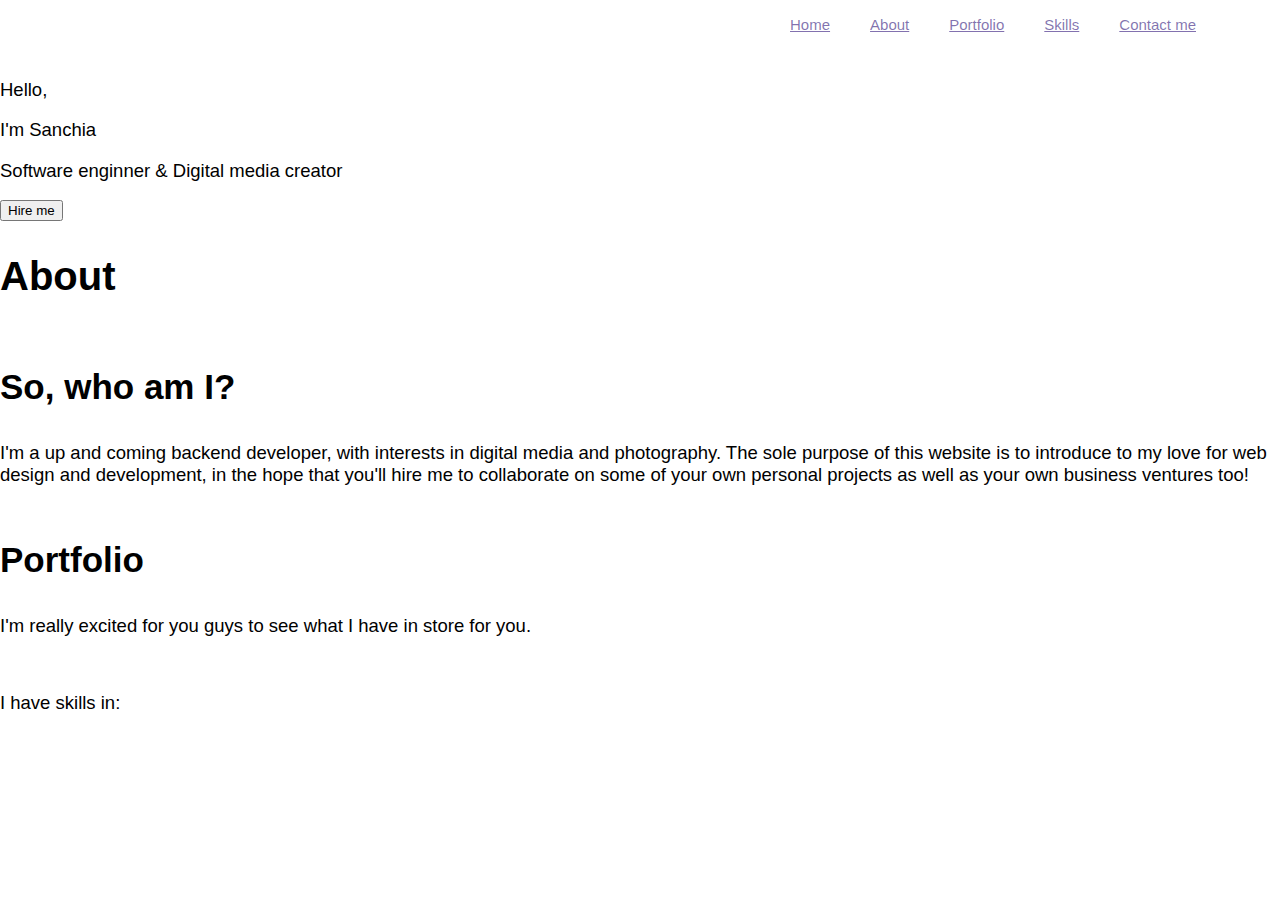
<file: HTML & CSS/index.html>
<!DOCTYPE html>
<html></html>
<html lang="en-GB">
<head>
<meta charset="UTF-8">
<meta charset="UTF-8">
</head>
<meta name="viewport" content="width=device-width, initial-scale=1.0">

<!-- ================ TITLE OF WEBSITE  ===============-->

<title>Sanchia's portfolio website- personal website</title>

<!--CSS STYLESHEET NOW LINKED-->

<link rel="stylesheet" type="text/css" href="style.css">
</head>

<!--========= HEADER ============-->

<body>
    <nav>

        <!--========== NAVIGATION/ MAIN MENU =============-->

    <div class="navbar"></div>

<!---=================== NAVIGATION ======================-->
<div class="toggle"></div>
<ul>
    <li><a href="#">Home</a></li>
    <li><a href="#">About</a></li>
    <li><a href="#">Portfolio</a></li>
    <li><a href="#">Skills</a></li>
    <li><a href="#">Contact me</a></li>
</ul>
</nav>

<div class="text-container"></div>
<p>Hello,<span></span></p> 
<p>I'm Sanchia<span></span></p>
<p>Software enginner & Digital media creator<span></span></p>

<!--============== BUTTON ================-->
<!-- maybe <a href='#' type="button" class-->
<button class="hire-btn">Hire me</button>
<!--=====  <button class="down-cv">Download CV</button> ==== ---->

<section class="About">
<div class="about container">
<h2>About</h2>
</div>
<div class="content">
    <div class="contentBx">
<h3>So, who am I?</h3>
<p>I'm a up and coming backend developer, with interests in
    digital media and photography. The sole purpose of this website
    is to introduce to my love for web design and development, in the hope
    that you'll hire me to collaborate on some of your own personal projects as well 
    as your own business ventures too!</p>
    </div>
</div>
</section>

<section class="portfolio">
<div class="portfolio container">
<h3>Portfolio</h3>
<p>I'm really excited for you guys to see what I have
    in store for you.
</p>
</div>
</section>
<br>

<section class="skills">
<div class="skills container">
<p>I have skills in:</p>

<p></p>


</div>







</section>




</body>
</html>
</file>
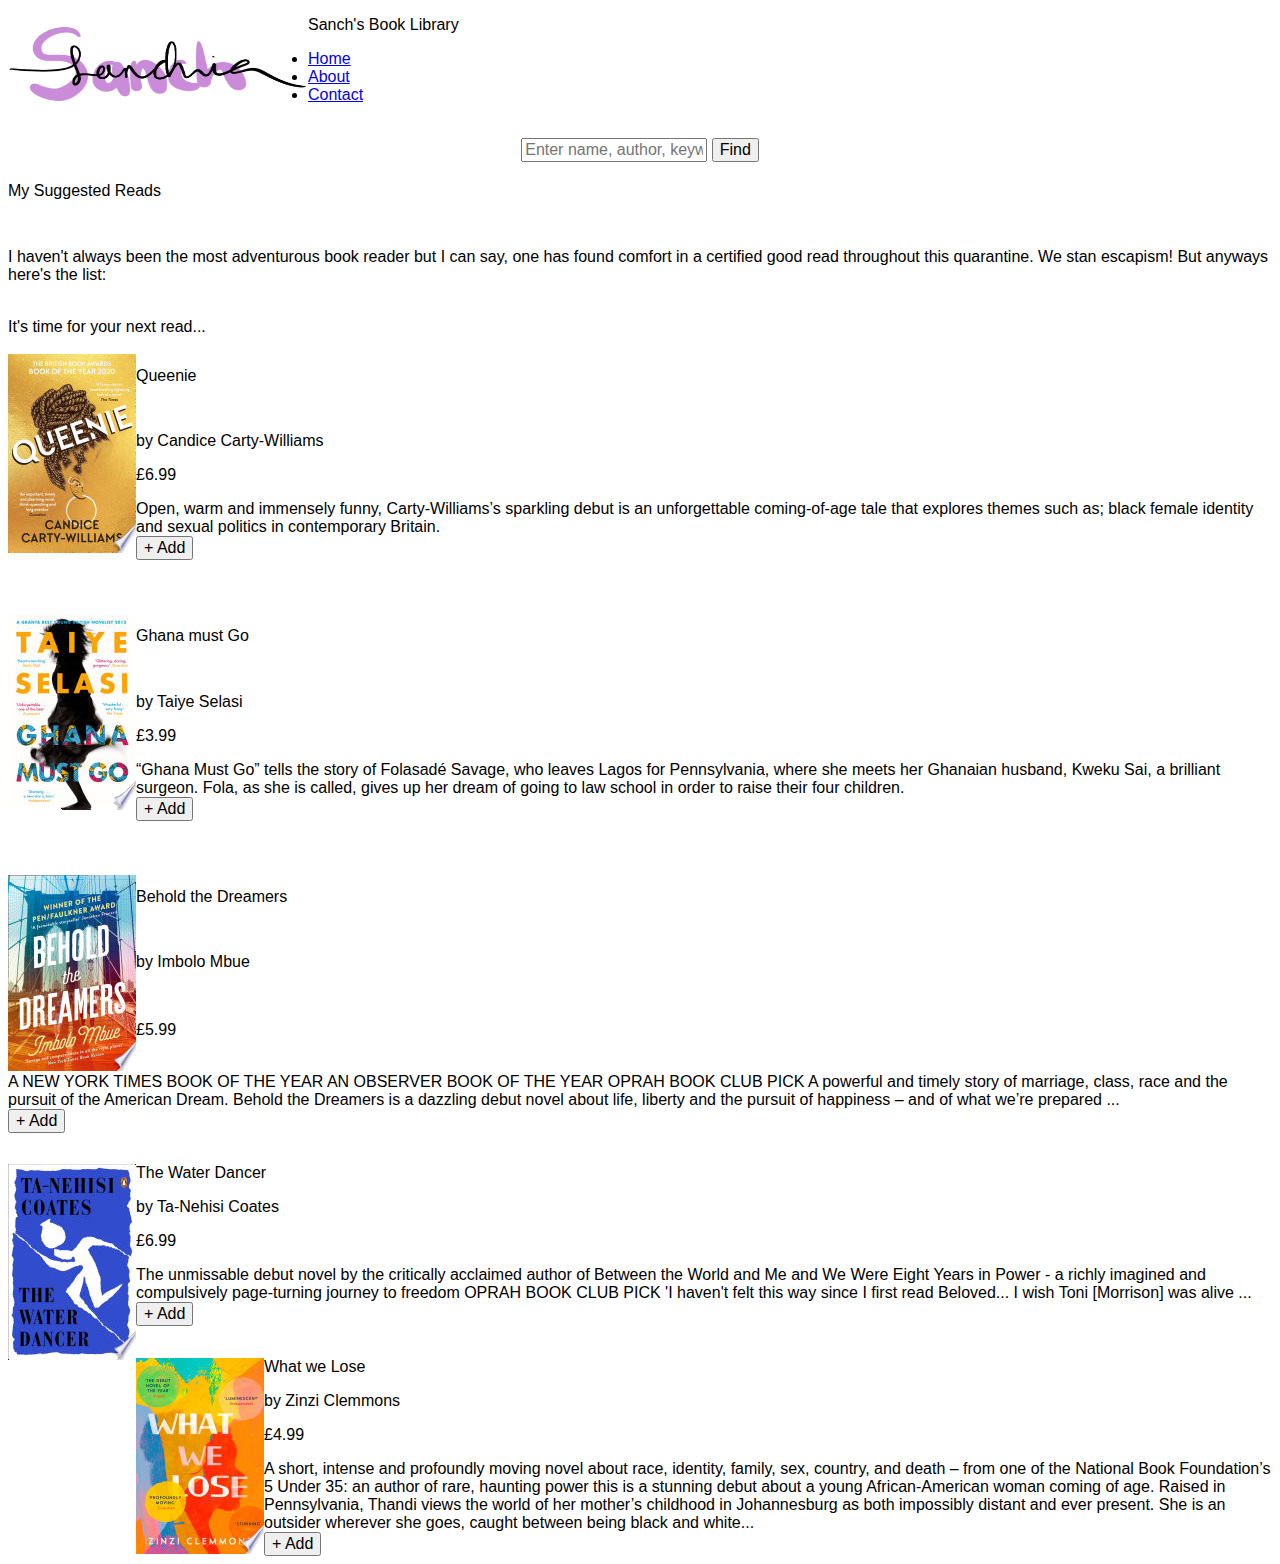
<file: HTML & CSS/Book shop/index.html>
<!DOCTYPE html>
<html></html>
<html lang="en-GB"></html>
<head>
<!-- Javascript linked file-->  
<script type="text/Javascript" src="books.js"></script>
</head>
<header>
    <meta charset="UTF-8">
    <meta name="viewport" content="width=device-width, initial-scale=1.0">
 <link rel="stylesheet" href="style.css">
    <meta name="theme-color" content="#000">
    <meta name="description" content="My ebook shop">
    <!--title of website-->
    <title class="bTitle"></title>
    <title>Sanch's Book Shop</title>
   
    <!--raw logo inside html-- resize in CSS-->
    <div class="logo">
        <img src="images/Sanch logo 2.png" alt="Sanch logo"
     width="300" height="100">   
    </div>
</header>
<head>

<body>
        <main id="root"></main>
   <ul class="nav_links"></ul>
        <header class="header"></header>
      <h1><b>Sanch's Book Library</b></h1>
      <style>
        *{
            font-weight:normal;
            font-size:medium;
            font-family: 'Gill Sans', 'Gill Sans MT', Calibri, 'Trebuchet MS', sans-serif }
    </style>
      <nav>
          <!--NAVIGATION BAR-->
    <ul>
        <li><a href="#home">Home</a>       
        <li><a href="#about">About</a>            
        <li><a href="#contact">Contact</a>   
     </li>
    </nav>
</ul>
</body>
<br>
<body>
    <!--BREADCRUMB NAVIGATION-->
    <header class="searchBar">
    <form>
        <input type="text" placeholder="Enter name, author, keyword or genre...">
        <input type="submit" value="Find">
    </form>
    </header>
</body>


<section class="list"></section>
<div>
    <h2>My Suggested Reads</h2>
    <br>
    <p>I haven't always been the most adventurous book reader
        but I can say, one has found comfort in a certified good read
        throughout this quarantine. 

        We stan escapism! But anyways here's the list:
    </p>
    <br>
<label><b>It's time for your next read...</b></label>
    
<br>
<body>
<br>
<section class="container"></section>
    <div class="book"></div>     
    <img src="images/queenie.jpeg" alt="Queenie">
    <article>
     <div class="content"></div>   
     <h2><title>="Queenie"</title>Queenie</h2>
     <br>
     <p class="author">by Candice Carty-Williams</p>
     <p class="price">£6.99</p>
    <summary class="description">Open, warm and immensely funny, Carty-Williams’s sparkling debut is 
    an unforgettable coming-of-age tale that explores themes such as; black female identity and sexual politics
     in contemporary Britain.</summary>

    </article>
</div>
<div>
<button class="addbtn">+ Add</button>
</body>
</div>
<br>

<!--GHANA MUST GO-->

<div class="book">
 <br><strong><br></strong>    
<img src="images/ghanamustgo.jpeg" alt="Ghana must Go">
<div> 
<h2 title="Ghana Must Go">Ghana must Go</h2>
<br>
<p class="author">by Taiye Selasi</p>
<p class="price">£3.99</p>
<summary class="description">“Ghana Must Go” tells the story of Folasadé Savage, who leaves Lagos for 
    Pennsylvania, where she meets her Ghanaian husband, Kweku Sai, a brilliant surgeon. 
    Fola, as she is called, gives up her dream of going to law school in order to raise their four children.</summary>
</article> 
<div>
    <button class="addbtn">+ Add</button>
    </div>
</div>

<br>
<div>
    <!--BEHOLD THE DREAMERS-->
<div class="box"></div>
 <br><strong><br></strong>   
<img src="images/beholdthedreamers.jpeg" alt="Behold the Dreamers">
<article>
 <h2 title="Behold the Dreamers">Behold the Dreamers</h2>
 <br> 
<p class="author">by Imbolo Mbue</p>
<br>   
<p class="price">£5.99</p>  
<div>    
<br>
<summary class="description">A NEW YORK TIMES BOOK OF THE YEAR AN OBSERVER BOOK OF THE YEAR OPRAH BOOK CLUB PICK 
A powerful and timely story of marriage, class, race and the pursuit of the American Dream. 
Behold the Dreamers is a dazzling debut novel about life, liberty and the pursuit of happiness – 
and of what we’re prepared ...</summary>
<div>
    <button class="addbtn">+ Add</button>
</section>
    </div>
</article>
</div>

<br>
<div>
 <!--File path- images/ jpeg (due to complex folder system!--> 
 
 <!--THE WATER DANCER-->

<div class="book"><img src="images/water-dancer.jpeg" alt="Water Dancer">
 <h2 title="The Water Dancer">The Water Dancer</h2>   
 <p class="author">by Ta-Nehisi Coates</p>
 <p class="price">£6.99</p>
 <summary class="description">The unmissable debut novel by the critically acclaimed author of Between the World and Me and 
We Were Eight Years in Power - a richly imagined and compulsively page-turning journey to freedom OPRAH BOOK CLUB PICK 
'I haven't felt this way since I first read Beloved... I wish Toni [Morrison] was alive ...</summary>
<div>
    <button class="addbtn">+ Add</button>
    </div>
</div>
</div>

<br>
<div>
<div class="book"><img src="images/whatwelose.jpeg" alt=""></div>
<h2 title="What we Lose">What we Lose</h2>
<p class="author">by Zinzi Clemmons</p>
<p class="price">£4.99</p>
<summary class="description">A short, intense and profoundly moving novel about race, identity, family, sex, country, 
and death – from one of the National Book Foundation’s 5 Under 35: an author of rare, haunting power this is a stunning debut
about a young African-American woman coming of age. Raised in Pennsylvania, Thandi views the world of her mother’s childhood in Johannesburg as both 
impossibly distant and ever present. She is an outsider wherever she goes, caught between being black and white...</summary>
<div>
    <button class="addbtn">+ Add</button>
    </div>
</div>
</body>


















</div>    









</div>






</section>







    </section>

        







       




    
    
    
    
    
    
 


</head>
</file>
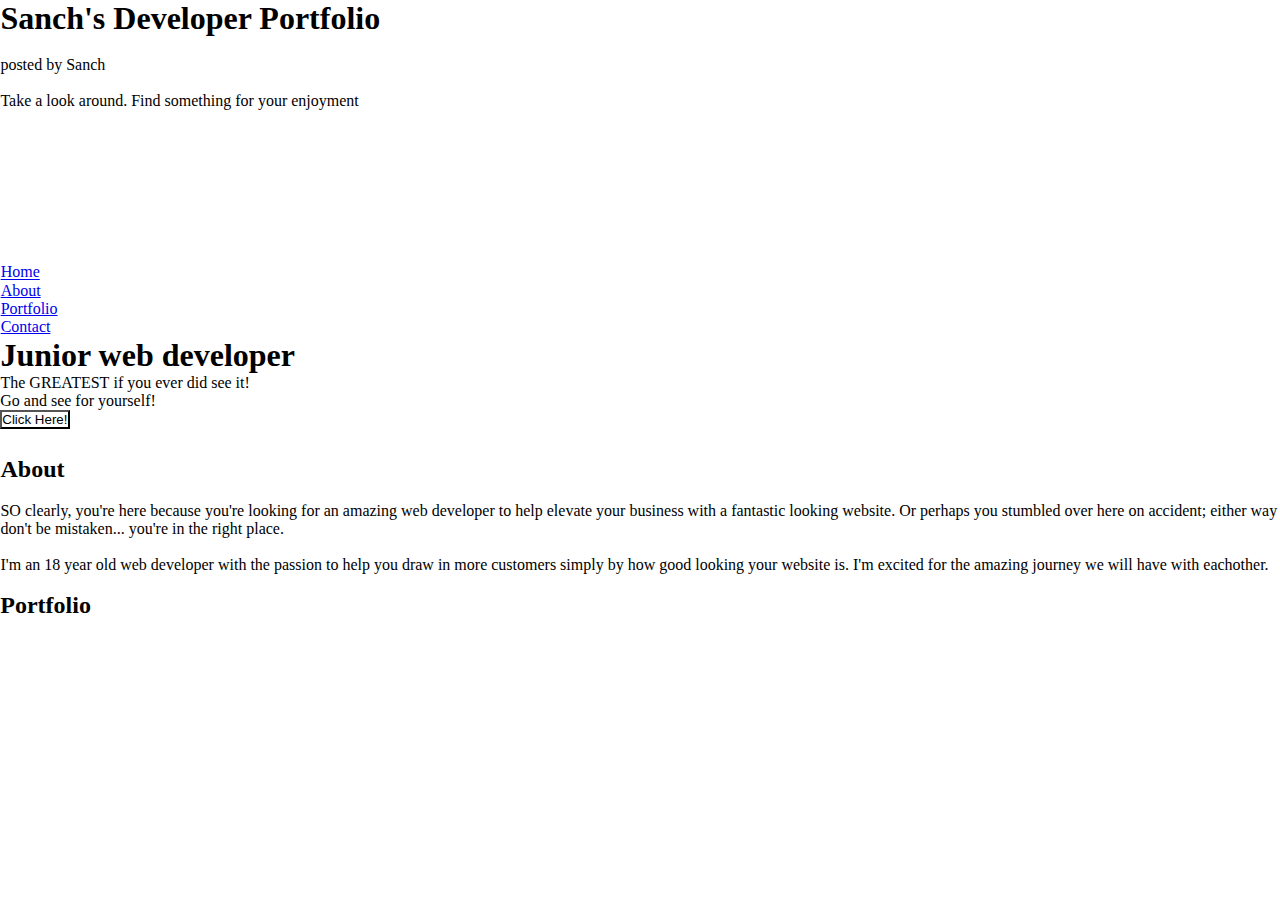
<file: HTML & CSS/Portfolio/index.html>
<!DOCTYPE html>
<html>
<html lang en-GB>
 <head>
<meta charset="UTF-8">
</head>
<meta name="viewport" content="width=device-width, initial-scale=1.0">
<!--title of website-->
<body>
<title>Sanch Developer Portfolio</title>
<link rel="stylesheet" type="text/css" 
href="style.css">
<!--Inserting company logo at top left of webpage-->
<!--<img src="images/Sanch-Logo (1).png" alt="Sanch logo" width="10" height="10">-->
</link>
</head>
</body>




<header>
    <h1> Sanch's Developer Portfolio</h1>
     <p><br>posted by Sanch</br></p>

     <p><br>Take a look around. Find something for your enjoyment</br></p>
     <nav>
         <!--navigation-->
         <div class="navbar"></div>

<li></li>
    <ul>

            <li><a href="#home">Home</a>       
            <li><a href="#about">About</a>       
            <li><a href="#portfolio">Portfolio</a>      
            <li><a href="#contact">Contact</a>   
         </li>
    </ul>
    </nav>
    </header>

    
        <section class="My first page">
            <h1><b>Junior web developer</b></h1>
            <span>The <b>GREATEST</b> if you ever did see it!</span>
        </h1>
        </section>
        <p>Go and see for yourself!</p>
            <button type="button">Click Here!</button>
        </h1>

        <section id="home"class="bg">
        <main>
            <h2><br>About</br></h2>
            <p><br>
                SO clearly, you're here because you're looking for an amazing web developer to help elevate your business
                 with a fantastic looking website. Or perhaps you stumbled over here on accident; either way don't be mistaken... 
                you're in the right place. 
<br></br>
                I'm an 18 year old web developer with the passion to help you draw in more customers
                simply by how good looking your website is. I'm excited for the amazing journey we will
                have with eachother. 
            </p></br>
        </main>




    </section id="Portfolio"class="bg">
    <body>
         <h2>Portfolio</h2>
         <p>
             
            
            
            
            
            
            
            
            
            <br>





         </p>



    </body>








</body>
</file>
<file: HTML & CSS/style.css>
@charset "UTF-8";
/* CSS Document */

p text.container{
        font-family: 'Rubik'sans-serif;
        font-size: 60px;
        font-weight: regular;
    font-size: 50px;
    align-items: left;
    line-height: 1;
    }


p {
 
           
        font-family:'Rubik', sans-serif; 
        font-weight:bold;
        align-items: left;
        font-size: 30px;

}

body { 
margin: 0px;
padding: 0px;
background:white;
}

ul {
    list-style: none;
}

a {
    text-decoration: underline;
    line-height: 5px;
}

nav {
    display: flex;
    justify-content: space-between;
    align-items: right;
    height: 60px;
    background-color:#FFFFFF;
    box-shadow: 2px 2px 12 px rgba (0,0,0,0.2);
    padding: 0px 5%;
}

nav ul {
    display: flex;
}

nav ul li a {
    margin: 20px;
    font-family:'Rubik', sans-serif;
    font-family:'Epilogue', sans-serif; ;
    color: rgba(45, 17, 121, 0.596);
    font-size: 15px;
    font-weight: 200;
}

/* LOGO */

h2 {
    font-family:'Rubik', sans-serif;
    font-size: 40px;
    font-weight: bold;
    color: black;
}
   h3 {
    font-family:'Rubik', sans-serif;
    font-size: 35px;
    font-weight: bold;
    color: black;
   }
   
   p {
    font-family:'Rubik', sans-serif;
    font-size: 18.5px;
    font-weight:normal;
    color: black;
   }
   
   .content {
       display: flex;
       justify-content: space-between;
   }
   
   
   
   
   
    /* text-decoration: none;
    align-items: left;
    text-align: left;
    font-family: 'Epilogue', sans-serif; */
</file>
<file: HTML & CSS/Book shop/style.css>
@charset "UTF-8"

.body{
   margin: 0;
   padding: 0;
   box-sizing: border-box;
   font-family: 'Gill Sans', 'Gill Sans MT', Calibri, 'Trebuchet MS', sans-serif;
background-color: white mediumslateblue;
background: linear-gradient(white,  grey, mediumslateblue);
}



img {
    max-width: 100%;
    max-height: auto;
    float: left;
    line-height: 150px ;
 }


    
header.searchBar { 
    text-align: center;
    padding-bottom: 7px;
    color: lightslategray;

.h1 {
        position: centre;
        width:100%;
        height: auto;
        color: black;
        font-weight:normal;
        font-size: 45px;
        text-decoration: none;
    }

    .navbar {
        display: flex;
        align-items: center;
        padding: 20px;
    width: 100%;
    height: 15vh;
    margin: auto;
    display: flex;
    align-items:right;
    }
    
    nav ul {
        list-style-type: none;
        margin: 0;
        padding: 0;
      }
    
      nav ul li {
          display: inline-block;
          list-style: none;
          margin: 0px 20px;
           }
    
 
    

/*grid.container {
    width: 96%;
    margin: 20px auto;
    display: grid;  OR inline-grid; 
 grid-template-columns: 25px auto 50%;
 grid-template-rows: auto auto auto;}; */


 .container {
 flex-direction: column;
 }
 
.label {
    margin: 0;
    font:'Gill Sans', 'Gill Sans MT', Calibri, 'Trebuchet MS', sans-serif;;
    font-weight: 100;
    font-size: 10;
    position: centre;
    float: centre;
    font-weight: bold; }


    .button /* number 3 */ {
        padding: 10px;
        color: rgb(100, 209, 100); 
        border:0px;
        border-radius:10px;
        float: right;
    }
</file>
<file: HTML & CSS/Portfolio/style.css>
*{
    margin: 0%;
    width:regular;
    padding:0.1px;
    background-color:white;
}

body {
    font-weight: 100;
font-family: 

header h1 {
align-items center;
text-align: center;

}
img {
    width: fit-content;
    height: 0%;
}    

.navbar {
    width: 100%;
    height: 15vh;
    margin: auto;
    display: flex;
    align-items: center;
 }
    

.nav ul li {
    display: inline-block;
      list-style: none;
      margin: 0px 20px;
}
</file>
